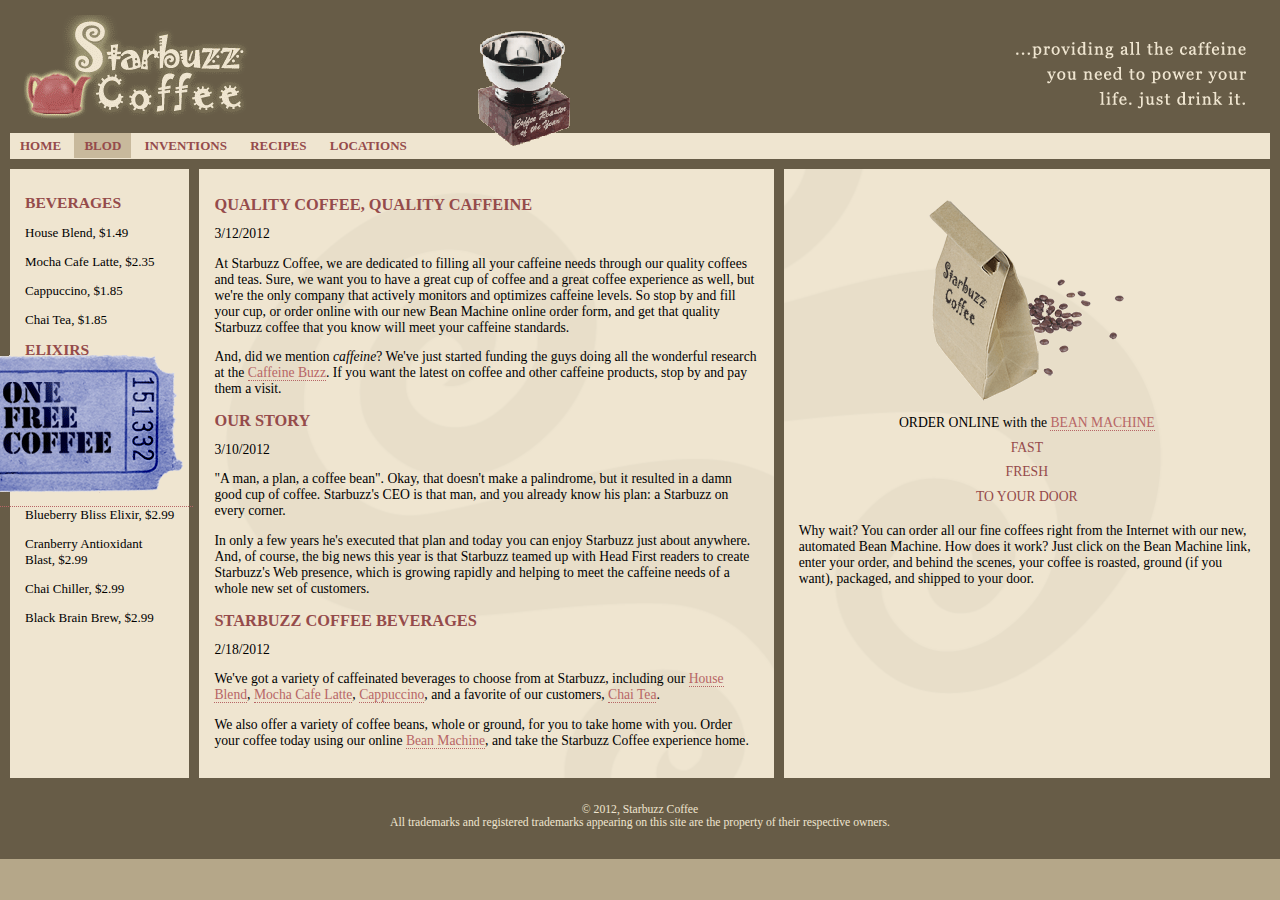
<file: index.html>
<!DOCTYPE html>
<html>
  <head>
    <meta charset="utf-8">
    <title>Starbuzz Coffee</title>
    <link rel="stylesheet" type="text/css" href="starbuzz.css">
  </head> 

  <body>
  <div id="allcontent">
       <header class="top">
          <img id="hearderLoge"
          src="images/hearderLoge.gif" alt="Starbuzz Coffee loge image">
          <img id="headerSlogan"
          src="images/headerSlogan.gif"
          alt="Providing all the caffeine you need to power your life.">
          <div id="award">
            <img src="images/award.gif"
                 alt="Rouaster of the Year award">
          </div>
      </header>
      <nav>
        <ul>
          <li><a href="index.html">HOME</a></li>
          <li class="selected"><a href="blog/blog.html">BLOD</a></li>
          <li><a href="">INVENTIONS</a></li>
          <li><a href="">RECIPES</a></li>
          <li><a href="">LOCATIONS</a></li>
        </ul>
      </nav>
    <div id="tableContainer">
      <div id="tableRow">
          <section id="drinks">
              <h1>BEVERAGES</h1>
              <P>House Blend, $1.49</P>
              <p>Mocha Cafe Latte, $2.35</p>
              <p>Cappuccino, $1.85</p>
              <p>Chai Tea, $1.85</p>
              <h1>ELIXIRS</h1>
              <p>
                We proudly serve elixirs brewed by our friends at the Head First Lounge.
              </p>
              <p>Green Tea Cooler, $2.99</p>
              <p>Raspberry Ice Concentration, $2.99</p>
              <p>Blueberry Bliss Elixir, $2.99</p>
              <p>Cranberry Antioxidant Blast, $2.99</p>
              <p>Chai Chiller, $2.99</p>
              <p>Black Brain Brew, $2.99</p>
          </section>
          <section id="blog">
              <h1>QUALITY COFFEE, QUALITY CAFFEINE</h1>
              <time datetime="2012-03-12">3/12/2012</time>
              <p>
                At Starbuzz Coffee, we are dedicated to filling all your  caffeine needs through our 
                quality coffees and teas. Sure, we want you to have a great cup of coffee and a great 
                coffee experience as well, but we're the only company that actively monitors and 
                optimizes caffeine levels. So stop by and fill your cup, or order online with our new Bean 
                Machine online order form, and get that quality Starbuzz coffee that you know will meet 
                your caffeine standards.
              </p>
              <p>
                And, did we mention <em>caffeine</em>? We've just started funding the guys doing all 
                the wonderful research at the <a href="http://buzz.wickedlysmart.com"
                title="Read all about caffeine on the Buzz">Caffeine Buzz</a>.
                If you want the latest on coffee and other caffeine products, 
                stop by and pay them a visit.
              </p>
              <h1>OUR STORY</h1>
              <time datetime="2012-03-10">3/10/2012</time>
              <p>
                "A man, a plan, a coffee bean". Okay, that doesn't make a palindrome, but it resulted
                in a damn good cup of coffee.  Starbuzz's CEO is that man, and you already know his 
                plan: a Starbuzz on every corner.
              </p> 
              <p>In only a few years he's executed that plan and today 
                you can enjoy Starbuzz just about anywhere.  And, of course, the big news this year 
                is that Starbuzz teamed up with Head First readers to create Starbuzz's Web presence,  
                which is growing rapidly and helping to meet the caffeine needs of a whole new set of 
                customers.  
              </p>
              <h1>STARBUZZ COFFEE BEVERAGES</h1>
              <time datetime="2012-02-18">2/18/2012</time>
              <p>
                We've got a variety of caffeinated beverages to choose
                from at Starbuzz, including our 
                <a href="beverages.html#house" title="House Blend">House Blend</a>,
                <a href="beverages.html#mocha" title="Mocha Cafe Latte">Mocha Cafe Latte</a>, 
                <a href="beverages.html#cappuccino" title="Cappuccino">Cappuccino</a>,
                and a favorite of our customers, 
                <a href="beverages.html#chai" title="Chai Tea">Chai Tea</a>.
              </p>
              <p>
                We also offer a variety of coffee beans, whole or ground, for you to
                take home with you.  Order your coffee today using our online
                <a href="form.html">Bean Machine</a>, and take
                the Starbuzz Coffee experience home.
              </p>
          </section>
        
            <aside>
              <p class="beanheading">
                <img src="images/bag.gif" alt="Bean Machine bag">
                <br>
                ORDER ONLINE
                with the 
                <a href="form.html">BEAN MACHINE</a>
                <br>
                <span class="slogan">
                    FAST <br>
                    FRESH <br>
                    TO YOUR DOOR <br>
                </span>
              </p>
              <p>
                Why wait?  You can order all our fine coffees right from the Internet with our new, 
                automated Bean Machine.  How does it work?  Just click on the Bean Machine link, 
                enter your order, and behind the scenes, your coffee is roasted, ground 
                (if you want), packaged, and shipped to your door.
              </p>
            </aside>
      </div>
    </div>

    <div class="coupon">
      <a href="freecoffee.html" title="Click here to get your free coffee">
        <img src="images/ticket.gif" alt="Starbuzz coupon tickt">
      </a>
    </div>

    <footer>
      &copy; 2012, Starbuzz Coffee
      <br>
      All trademarks and registered trademarks appearing on 
      this site are the property of their respective owners.
    </footer>
  </div>

  </body>
</html>
</file>
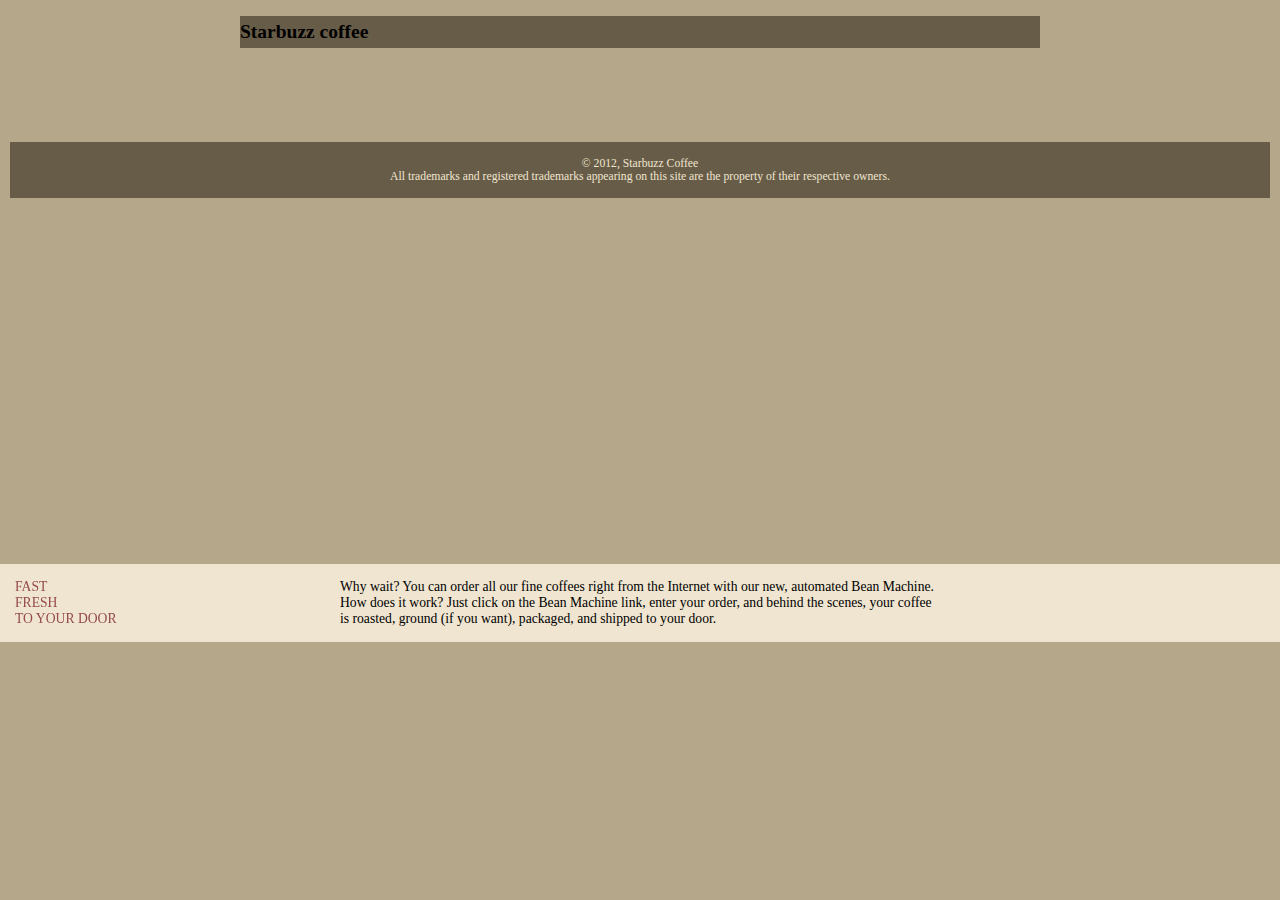
<file: xingkangyi.html>
<!DOCTYPE html>
<html lang="en">
<head>
  <meta charset="UTF-8">
  <meta name="viewport" content="width=device-width, initial-scale=1.0">
  <meta http-equiv="X-UA-Compatible" content="ie=edge">
  <title>Starbuzz</title>
</head>
<style>
  p {
    width: 600px;
    margin: 0 auto;
  }
  a h2 {
  width:            800px;
  padding-top:      5px;
  padding-bottom:   5px;
  background-color: #675c47;
  margin-left:      auto;
  margin-right:     auto;
  }
  body { 
  background-color: #b5a789;
  font-family:      Georgia, "Times New Roman", Times, serif;
  font-size:        small;
  margin:           0px;
}
  .sidebar {
  position: relative;
  display: table-cell;
  background:       #efe5d0 url(images/background.gif) bottom right;
  font-size:        105%;
  padding:          15px;
  vertical-align:   top;
  width:            30%;
  top: 500px;
}
.footer {
  background-color: #675c47;
  color:            #efe5d0;
  text-align:       center;
  padding:          15px;
  margin:           0px 10px 10px 10px;
  font-size:        90%;
  clear:            left;
}
.annoyingad {
  position: absolute;
   color: #954b4b;
   position:         fixed;
  left:             15px;
  background:       #efe5d0 url(images/background.gif) bottom right;
}
</style>
<body>
  <a><h2>Starbuzz coffee</h2></a>
  <div class="sidebar">
    <span class="annoyingad">
      FAST <br>
      FRESH <br>
      TO YOUR DOOR <br>
    </span>
    <p>
      Why wait?  You can order all our fine coffees right from the Internet with our new, 
      automated Bean Machine.  How does it work?  Just click on the Bean Machine link, 
      enter your order, and behind the scenes, your coffee is roasted, ground 
      (if you want), packaged, and shipped to your door.
    </p>
  </div>
  <div class="footer">
      &copy; 2012, Starbuzz Coffee
      <br>
      All trademarks and registered trademarks appearing on 
      this site are the property of their respective owners.
    </div>
</body>
</html>
</file>
<file: starbuzz.css>
body { 
  background-color: #b5a789;
  font-family:      Georgia, "Times New Roman", Times, serif;
  font-size:        small;
  margin:           0px;
}
header.top {
  background-color: #675c47;
  margin:           10px 10px 0px 10px;
  height:           108px;
  position: relative;
}
#award {
  position:         absolute;
  top:              15px;
  left:             465px;
  z-index:          1;
  float: left;
}
header.top img#headerSlogan {
  float: right;
}
section#main, section#blog {
  display:          table-cell;
  background:       #efe5d0 url(images/background.gif) top left;
  font-size:        105%;
  padding:          15px;
  vertical-align:   top;
}
aside {
  display: table-cell;
  background:       #efe5d0 url(images/background.gif) bottom right;
  font-size:        105%;
  padding:          15px;
  vertical-align:   top;
}
footer {
  background-color: #675c47;
  color:            #efe5d0;
  text-align:       center;
  padding:          15px;
  margin:           0px 10px 10px 10px;
  font-size:        90%;
  clear:            left;
}
h1 {
  font-size:        120%;
  color:            #954b4b;
}
.slogan {
   color: #954b4b; }
.beanheading {
  text-align:       center;
  line-height:      1.8em;
}
a:link {
  color:            #b76666;
  text-decoration:  none;
  border-bottom:    thin dotted #b76666;
}
a:visited {
  color:            #675c47;
  text-decoration:  none;
  border-bottom:    thin dotted #675c47;
}
#allcontent {
  padding-top:      5px;
  padding-bottom:   5px;
  background-color: #675c47;
  margin-left:      auto;
  margin-right:     auto;
}
div#tableContainer {
  display:          table;
  border-spacing:   10px;
}
div#tableRow {
  display:          table-row;
}
section#drinks {
  display:          table-cell;
  background-color: #efe5d0;
  padding:          15px;
  vertical-align:   top;
}
.coupon {
  position:         fixed;
  top:              350px;
  left:             -90px;
}
#coupon a, img {
  border:           none;
}
nav {
  background-color: #efe5d0;
margin: 10px 10px 0px 10px;
}
nav ul {
margin: 0px;
list-style-type: none;
padding: 5px 0px 5px 0px;
}
nav ul li {
display: inline;
padding: 5px 10px 5px 10px;
}
nav ul li a:link, nav ul li a:visited {
color: #954b4b;
border-bottom: none;
font-weight: bold;
}
nav ul li.selected {
background-color: #c8b99c;
}
</file>
